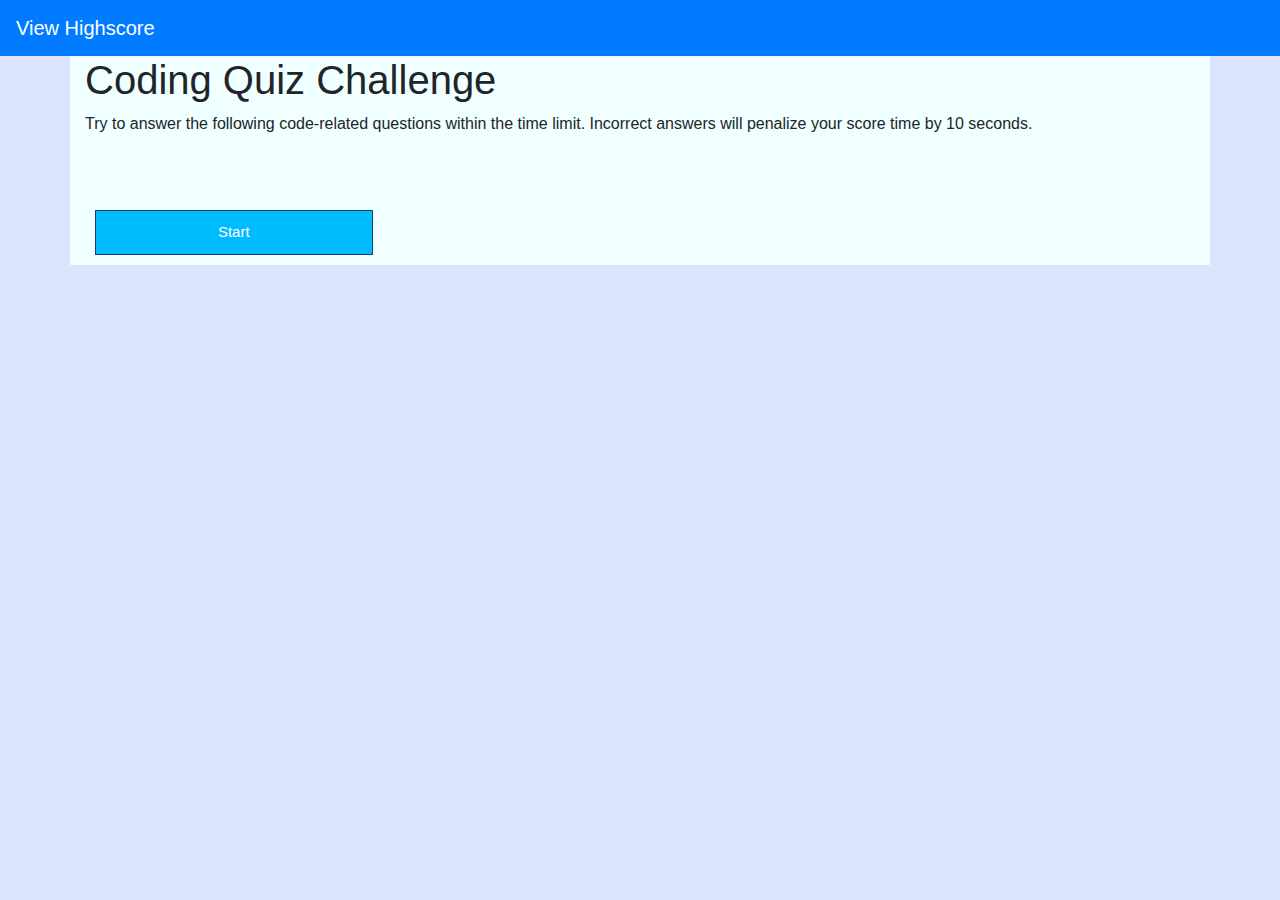
<file: index.html>
<!DOCTYPE html>
<html lang="en-us">
<head>
  <meta charset="UTF-8">
  <meta name="viewport" content="width=device-width, initial-scale=1.0">
  <meta http-equiv="X-UA-Compatible" content="ie=edge"> 
  <title>Code Quiz</title>

  <link
    rel="stylesheet"
    href="https://stackpath.bootstrapcdn.com/bootstrap/4.4.1/css/bootstrap.min.css"
    integrity="sha384-Vkoo8x4CGsO3+Hhxv8T/Q5PaXtkKtu6ug5TOeNV6gBiFeWPGFN9MuhOf23Q9Ifjh"
    crossorigin="anonymous"/>

  <link rel="stylesheet" href="stylequiz.css"/>
  
</head>

<body>
  <nav class="navbar navbar-expand-lg navbar-expand navbar-dark bg-primary">
        
    <a class="navbar-brand" href="scores.html">View Highscore</a>
    <h3 class="timer"></h3>
</nav> 
</div>
<div class="container"> 
    <div class="homePage" > 
        <h1>Coding Quiz Challenge</h1>
        <p>Try to answer the following code-related questions within the time limit. Incorrect answers will penalize your score time by 10 seconds.</p>
        <br>
        <br>
    </div> 
   
    <div class="finalScore">    
      <h1>Congrats, well done</h1>
      <p class="highScore"></p>
      Your Initials:<input type="text" name="Your Initials" id="initials">
      <button id="submit">Submit</button>
  </div>
  <div class="highPage">
      <form id="scoreForm" method="POST">
          <h1>High Score History</h1>
          <ul id="listScores"></ul>
      </form>
      <button id="goBack">Go Back</button>
  </div>
      <button id="startBtn">Start</button>
      <main class="questions-choices"></main>          
</div>
<script src="questions.js"></script>
<script src="script.js"></script>
</body>
</html>
</file>
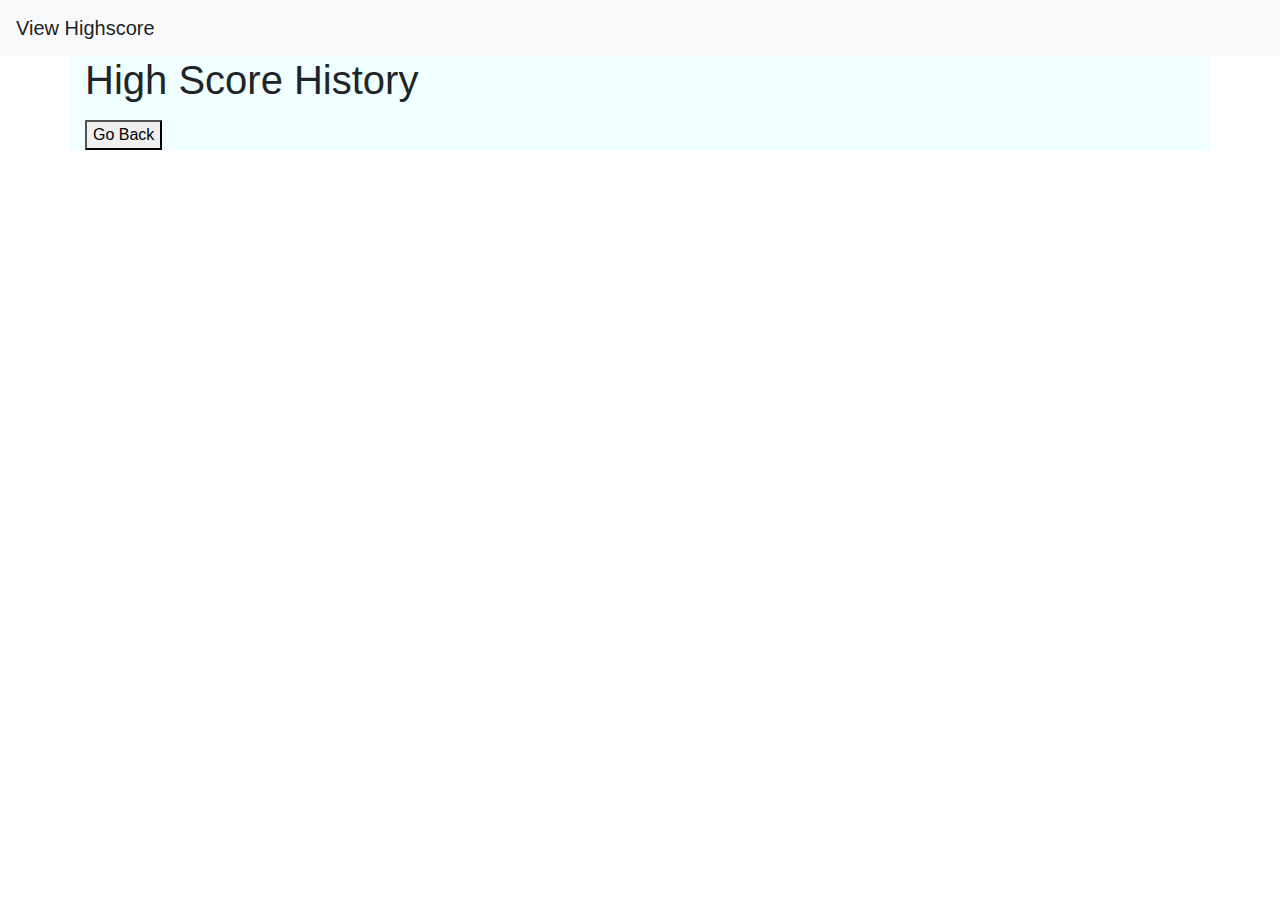
<file: scores.html>
<!DOCTYPE html>
<html lang="en">
<head>
    <meta charset="UTF-8">
    <meta name="viewport" content="width=device-width, initial-scale=1.0">
    <meta http-equiv="X-UA-Compatible" content="ie=edge">
    <title>Quiz</title>
    <link rel="stylesheet" href="stylequiz.css">
    <link rel="stylesheet" href="https://stackpath.bootstrapcdn.com/bootstrap/4.3.1/css/bootstrap.min.css" 
    integrity="sha384-ggOyR0iXCbMQv3Xipma34MD+dH/1fQ784/j6cY/iJTQUOhcWr7x9JvoRxT2MZw1T" crossorigin="anonymous">
</head>
<body>
        <nav class="navbar navbar-expand-lg navbar-light bg-light">
                <a class="navbar-brand" href="#">View Highscore</a>
                <h3 class="timer"></h3>
        </nav>  
     
    </div>
    <div class="container"> 
  
        <div class="highPage">
            <form id="scoreForm" method="POST">
                <h1>High Score History</h1>
                <ul id="listScores"></ul>
            </form>
            <button id="goBack" onclick = "history.go(-1);" >Go Back</button>
        </div>
           
            <main class="questions-choices"></main>          
    </div>
    <script>
        var finalScoreEl= document.querySelector(".finalScore");
        var scoreEl= document.querySelector(".highScore");
        var returnBtn= document.querySelector("#goBack");
        var initialEl = document.querySelector("#initials");
        var scoreForm = document.querySelector("#scoreForm");
        var listScores = document.querySelector("#listScores");
        var userInitials = [];

        function showScores(){  
  listScores.innerHTML = "";

for (var j = 0; j < userInitials.length; j ++){ 
    var characters = userInitials[j];

    var list = document.createElement("li");
    list.textContent = characters;
    list.setAttribute("data-index", j);

    var clearBtn= document.createElement("Button");
    clearBtn.textContent= "Clear";


    list.appendChild(clearBtn);
    listScores.appendChild(list);
}


}
// storage of user information
 function initials() {
     var userScores = JSON.parse(localStorage.getItem("userInitials"));

     if (userScores !==null) {
         userInitials = userScores;
     }
     const submitButton = document.querySelector("#submit");

     submitButton.addEventListener("click", function () {
         event.preventDefault();
         
         var initialChar =initialEl.value.trim();
        
         if (initialChar === "") {
             return;
         }
         userInitials.push(initialChar + " " + secondsLeft);
        //  console.log(userInitials);
         initialEl.value= "";
         
         document.querySelector(".finalScore").style.display="none";
         document.querySelector(".highPage").style.display="block";
         
         
         scoreStorage();
         showScores();

        });
 }
// storage of user information

function scoreStorage() {
    localStorage.setItem("userInitials", JSON.stringify(userInitials));
}

listScores.addEventListener("click",function (event) {
    var element = event.target;

    if (element.matches("button")=== true) {
        var index = element.parentElement.getAttribute("data-index");
        userInitials.splice(index, 1);

        scoreStorage();
        showScores();
        
    }
});
 initials();
    </script>
    
</body>
</html>
</file>
<file: stylequiz.css>
body{
    background-color: rgb(220, 228, 253);
}
.container{
    background-color: azure;
}
.time{
    text-align: right;
}
#question {
    font-family: "monospace";
    text-align: center;
    font-size: 35px;
    color: #2b196b;
}

.btn-grid {
    display: grid;
    grid-template-columns: repeat(2, auto);
}
.option{
    background-color: #01BBFF;
    width: 80%;
    font-size: 20px;
    justify-content: center;
    text-align: center;
    color: #fff;
    border: 1px solid #1D3C6A;
    margin: 10px 10px 10px 10px;
    padding: 10px 10px;
}
#submit {
    background-color: #01BBFF;
    width: 15%;
    font-size: 15px;
    text-align: center;
    color: #fff;
    border: 1px solid #1D3C6A;
    margin: 10px 10px 10px 10px;
    padding: 10px 10px;
}
#startBtn {
    background-color: #01BBFF;
    width: 25%;
    font-size: 15px;
    text-align: center;
    color: #fff;
    border: 1px solid #1D3C6A;
    margin: 10px 10px 10px 10px;
    padding: 10px 10px;
}
.choiceBtns{
    text-align: center;
}
</file>
